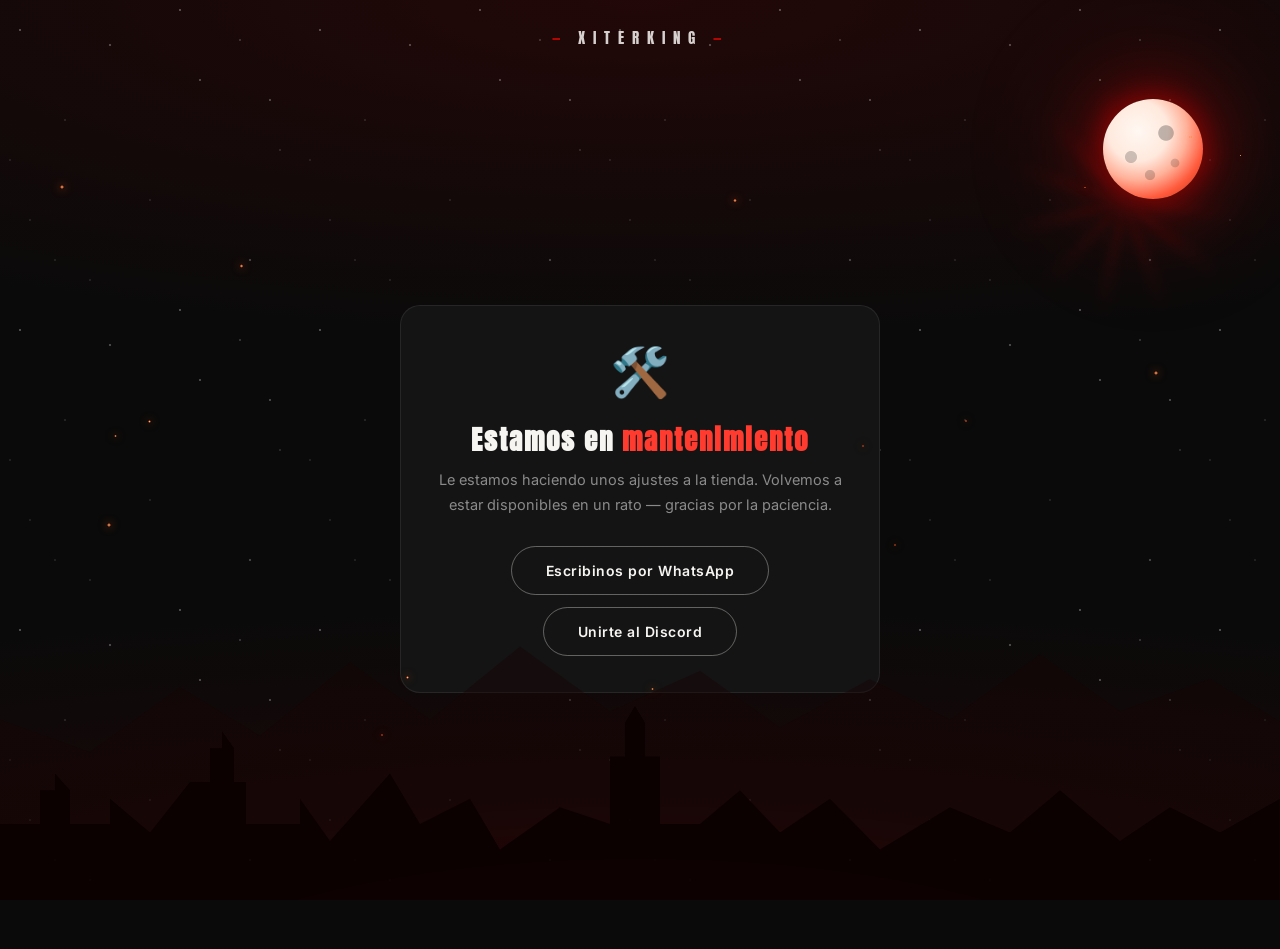
<file: mantenimiento.html>
<!DOCTYPE html>
<html lang="es">
<head>
<meta charset="UTF-8">
<meta name="viewport" content="width=device-width, initial-scale=1.0">
<title>En mantenimiento — XITERKING STORE</title>
<link rel="preconnect" href="https://fonts.googleapis.com">
<link rel="preconnect" href="https://fonts.gstatic.com" crossorigin>
<link href="https://fonts.googleapis.com/css2?family=Anton&family=Inter:wght@400;500;600;700&display=swap" rel="stylesheet">
<link rel="stylesheet" href="style.css?v=10">
<style>
  .mant-wrap{
    min-height:100vh;
    display:flex;
    align-items:center;
    justify-content:center;
    padding:40px 20px;
    text-align:center;
  }
  .mant-card{
    max-width:480px;
  }
  .mant-icon{
    font-size:48px;
    margin-bottom:18px;
    display:inline-block;
    animation:mant-spin 3.5s linear infinite;
  }
  @keyframes mant-spin{
    0%,15%{ transform:rotate(0deg); }
    50%,65%{ transform:rotate(180deg); }
    100%{ transform:rotate(360deg); }
  }
  .mant-titulo{
    font-family:'Anton', sans-serif;
    font-size:clamp(1.8rem, 6vw, 2.6rem);
    letter-spacing:1px;
    color:var(--white);
    margin-bottom:14px;
  }
  .mant-titulo span{ color:var(--red-light); }
  .mant-texto{
    font-size:14.5px;
    color:var(--grey);
    line-height:1.7;
    margin-bottom:28px;
  }
  .mant-botones{
    display:flex;
    gap:12px;
    justify-content:center;
    flex-wrap:wrap;
  }
  @media (prefers-reduced-motion: reduce){
    .mant-icon{ animation:none; }
  }
</style>
</head>
<body>

  <div class="topbar">
    <span class="brandmark">XITERKING</span>
  </div>

  <div class="mant-wrap">
    <div class="card mant-card">
      <span class="mant-icon">🛠️</span>
      <h2 class="mant-titulo">Estamos en <span>mantenimiento</span></h2>
      <p class="mant-texto">
        Le estamos haciendo unos ajustes a la tienda. Volvemos a estar
        disponibles en un rato — gracias por la paciencia.
      </p>
      <div class="mant-botones">
        <a class="btn btn-secondary" id="mant-wsp-btn" target="_blank" rel="noopener">Escribinos por WhatsApp</a>
        <a class="btn btn-secondary" id="mant-discord-btn" target="_blank" rel="noopener">Unirte al Discord</a>
      </div>
    </div>
  </div>

  <script type="module">
    import { WHATSAPP_RECARGAS, DISCORD_INVITE } from './firebase-config.js';
    const texto = encodeURIComponent('Hola! Vi que XITERKING STORE está en mantenimiento, ¿saben cuánto va a tardar?');
    document.getElementById('mant-wsp-btn').href = `https://wa.me/${WHATSAPP_RECARGAS}?text=${texto}`;
    document.getElementById('mant-discord-btn').href = DISCORD_INVITE;
  </script>
  <script src="particles.js" defer></script>
</body>
</html>
</file>
<file: style.css>
:root{
  --black:#0a0a0a;
  --panel:#141414;
  --panel-2:#1c1c1c;
  --red:#e10600;
  --red-light:#ff3b30;
  --white:#f7f5f2;
  --grey:#8a8a8a;
  --green:#2ecc71;
  --yellow:#f5c542;
}

*{margin:0;padding:0;box-sizing:border-box;}

html,body{
  background-color:var(--black);
  background-image:
    radial-gradient(1.4px 1.4px at 20px 30px, rgba(255,255,255,0.55), transparent 100%),
    radial-gradient(1px 1px at 65px 120px, rgba(255,255,255,0.35), transparent 100%),
    radial-gradient(1.6px 1.6px at 110px 45px, rgba(255,255,255,0.45), transparent 100%),
    radial-gradient(1px 1px at 150px 200px, rgba(255,255,255,0.3), transparent 100%),
    radial-gradient(1.4px 1.4px at 200px 80px, rgba(255,255,255,0.5), transparent 100%),
    radial-gradient(1.6px 1.6px at 250px 260px, rgba(255,255,255,0.4), transparent 100%),
    radial-gradient(1px 1px at 30px 220px, rgba(255,255,255,0.3), transparent 100%),
    radial-gradient(1px 1px at 280px 150px, rgba(255,255,255,0.4), transparent 100%),
    radial-gradient(1.5px 1.5px at 180px 10px, rgba(255,255,255,0.5), transparent 100%),
    radial-gradient(1px 1px at 90px 280px, rgba(255,255,255,0.3), transparent 100%),
    radial-gradient(1.3px 1.3px at 240px 40px, rgba(255,255,255,0.35), transparent 100%),
    radial-gradient(1px 1px at 10px 160px, rgba(255,255,255,0.3), transparent 100%),
    radial-gradient(1.2px 1.2px at 330px 190px, rgba(255,255,255,0.4), transparent 100%),
    radial-gradient(1px 1px at 55px 260px, rgba(255,255,255,0.3), transparent 100%),
    radial-gradient(1.5px 1.5px at 270px 100px, rgba(255,255,255,0.45), transparent 100%),
    radial-gradient(ellipse 140% 55% at 50% 0%, rgba(70,4,4,0.4), transparent 70%),
    radial-gradient(ellipse 160% 45% at 50% 100%, rgba(50,3,3,0.5), transparent 75%);
  background-repeat:repeat,repeat,repeat,repeat,repeat,repeat,repeat,repeat,repeat,repeat,repeat,repeat,repeat,repeat,repeat,no-repeat,no-repeat;
  background-size:300px 300px,300px 300px,300px 300px,300px 300px,300px 300px,300px 300px,300px 300px,300px 300px,300px 300px,300px 300px,300px 300px,300px 300px,300px 300px,300px 300px,300px 300px,100% 100%,100% 100%;
  background-attachment:fixed;
  color:var(--white);
  font-family:'Inter',sans-serif;
  min-height:100%;
  overflow-x:hidden;
}

/* ==========================================================
   ESCENA DE FONDO INFERNAL — inyectada por particles.js
   (montañas con ruinas góticas, luna de sangre con halo,
   resplandor de horizonte, humo, luciérnagas y brasas)
   ========================================================== */

.bg-scene{
  position:fixed;
  inset:0;
  overflow:hidden;
  pointer-events:none;
  z-index:0;
}

/* ---------- resplandor de horizonte (fuego lejano) ---------- */
.horizon-glow{
  position:absolute;
  left:0; right:0; bottom:-140px;
  height:300px;
  background:radial-gradient(ellipse 70% 100% at 50% 100%, rgba(255,90,20,0.38), rgba(225,6,0,0.14) 42%, transparent 78%);
  filter:blur(4px);
  animation:glow-pulso 5s ease-in-out infinite;
}
@keyframes glow-pulso{ 0%,100%{ opacity:0.7; } 50%{ opacity:1; } }

/* ---------- halo giratorio detrás de la luna ---------- */
.moon-halo{
  position:absolute;
  top:clamp(50px, 8vh, 100px);
  right:2%;
  width:clamp(140px, 24vw, 260px);
  height:clamp(140px, 24vw, 260px);
  border-radius:50%;
  background:conic-gradient(from 0deg,
    rgba(225,6,0,0.20) 0deg, transparent 10deg, transparent 20deg,
    rgba(225,6,0,0.16) 32deg, transparent 42deg, transparent 52deg,
    rgba(225,6,0,0.18) 64deg, transparent 74deg, transparent 84deg,
    rgba(225,6,0,0.15) 96deg, transparent 106deg, transparent 116deg,
    rgba(225,6,0,0.19) 128deg, transparent 138deg, transparent 148deg,
    rgba(225,6,0,0.16) 160deg, transparent 170deg, transparent 180deg,
    rgba(225,6,0,0.18) 192deg, transparent 202deg, transparent 212deg,
    rgba(225,6,0,0.15) 224deg, transparent 234deg, transparent 244deg,
    rgba(225,6,0,0.19) 256deg, transparent 266deg, transparent 276deg,
    rgba(225,6,0,0.16) 288deg, transparent 298deg, transparent 308deg,
    rgba(225,6,0,0.18) 320deg, transparent 330deg, transparent 340deg,
    rgba(225,6,0,0.20) 352deg, transparent 360deg);
  -webkit-mask-image:radial-gradient(circle, #000 32%, transparent 68%);
  mask-image:radial-gradient(circle, #000 32%, transparent 68%);
  filter:blur(3px);
  opacity:0.4;
  animation:halo-girar 100s linear infinite;
}
@keyframes halo-girar{ from{ transform:rotate(0deg); } to{ transform:rotate(360deg); } }

/* ---------- luna de sangre (con cráteres, late suavemente) ---------- */
.moon{
  position:absolute;
  top:clamp(65px, 11vh, 118px);
  right:6%;
  width:clamp(48px, 9vw, 100px);
  height:clamp(48px, 9vw, 100px);
  border-radius:50%;
  background:
    radial-gradient(circle at 63% 34%, rgba(0,0,0,0.25) 0%, rgba(0,0,0,0.25) 8%, transparent 9%),
    radial-gradient(circle at 28% 58%, rgba(0,0,0,0.2) 0%, rgba(0,0,0,0.2) 6%, transparent 7%),
    radial-gradient(circle at 47% 76%, rgba(0,0,0,0.18) 0%, rgba(0,0,0,0.18) 5%, transparent 6%),
    radial-gradient(circle at 72% 64%, rgba(0,0,0,0.16) 0%, rgba(0,0,0,0.16) 4%, transparent 5%),
    radial-gradient(circle at 35% 32%, #fff8f2 0%, #ffe9dd 32%, #ffb199 52%, #ff5a3c 72%, #b3260a 100%);
  --moon-shadow-rest:
    0 0 26px 6px rgba(225,6,0,0.4),
    0 0 60px 26px rgba(225,6,0,0.2),
    0 0 110px 55px rgba(225,6,0,0.08);
  --moon-shadow-peak:
    0 0 36px 10px rgba(225,6,0,0.5),
    0 0 78px 36px rgba(225,6,0,0.26),
    0 0 135px 65px rgba(225,6,0,0.12);
  box-shadow:var(--moon-shadow-rest);
  animation:luna-latido 4s ease-in-out infinite;
}
@keyframes luna-latido{
  0%, 100%{
    transform:scale(1);
    box-shadow:var(--moon-shadow-rest);
  }
  50%{
    transform:scale(1.045);
    box-shadow:var(--moon-shadow-peak);
  }
}

/* ---------- montañas con ruinas góticas (dos capas, parallax) ---------- */
.bg-mountains-far{
  position:absolute;
  left:0; right:0; bottom:50px;
  height:38vh;
  background-image:url("data:image/svg+xml,%3Csvg xmlns=%22http://www.w3.org/2000/svg%22 viewBox=%220 0 1600 420%22 preserveAspectRatio=%22none%22%3E %3Cpath d=%22M0,420 L0,260 L90,300 L180,220 L260,280 L350,190 L430,260 L520,170 L610,250 L700,200 L780,270 L870,210 L950,260 L1040,180 L1120,250 L1210,210 L1290,270 L1380,220 L1460,260 L1550,200 L1600,240 L1600,420 Z%22 fill=%22%231a0606%22 opacity=%220.55%22/%3E %3C/svg%3E");
  background-repeat:repeat-x;
  background-position:bottom left;
  background-size:1600px 100%;
  opacity:0.75;
  animation:mont-drift 150s linear infinite;
}
.bg-mountains-near{
  position:absolute;
  left:0; right:0; bottom:0;
  height:30vh;
  background-image:url("data:image/svg+xml,%3Csvg xmlns=%22http://www.w3.org/2000/svg%22 viewBox=%220 0 1600 320%22 preserveAspectRatio=%22none%22%3E %3Cpath d=%22M0,320 L0,230 L40,230 L40,190 L55,190 L55,170 L70,190 L70,230 L110,230 L110,200 L150,240 L190,180 L210,180 L210,140 L222,140 L222,120 L234,140 L234,180 L246,180 L246,230 L300,230 L300,200 L330,250 L390,170 L420,230 L470,200 L500,260 L560,210 L610,230 L610,150 L625,150 L625,110 L635,90 L645,110 L645,150 L660,150 L660,230 L700,230 L740,190 L780,240 L830,200 L880,260 L950,210 L1010,240 L1060,190 L1120,250 L1170,210 L1220,240 L1280,200 L1330,250 L1400,220 L1460,250 L1520,215 L1600,245 L1600,320 Z%22 fill=%22%230a0202%22 opacity=%220.9%22/%3E %3C/svg%3E");
  background-repeat:repeat-x;
  background-position:bottom left;
  background-size:1600px 100%;
  animation:mont-drift-rev 110s linear infinite;
}
@keyframes mont-drift{ from{ background-position-x:0; } to{ background-position-x:-1600px; } }
@keyframes mont-drift-rev{ from{ background-position-x:0; } to{ background-position-x:1600px; } }

/* ---------- ajustes en pantallas chicas: escena más chica y corrida hacia abajo, para no pisar el header ---------- */
@media (max-width:700px){
  .moon-halo{ top:130px; right:-20px; opacity:0.3; }
  .moon{
    top:150px;
    right:-8px;
    --moon-shadow-rest:
      0 0 16px 4px rgba(225,6,0,0.4),
      0 0 34px 14px rgba(225,6,0,0.2),
      0 0 60px 28px rgba(225,6,0,0.08);
    --moon-shadow-peak:
      0 0 22px 6px rgba(225,6,0,0.5),
      0 0 44px 18px rgba(225,6,0,0.26),
      0 0 75px 34px rgba(225,6,0,0.1);
  }
  .bg-mountains-far{ height:24vh; }
  .bg-mountains-near{ height:18vh; }
  .horizon-glow{ height:180px; bottom:-90px; }
}

@media (prefers-reduced-motion: reduce){
  .moon-halo,.bg-mountains-far,.bg-mountains-near,.horizon-glow,.moon{ animation:none; }
}

/* ---------- humo que sube lentamente ---------- */
.smoke-layer{
  position:fixed;
  inset:0;
  overflow:hidden;
  pointer-events:none;
  z-index:1;
}
.smoke{
  position:absolute;
  bottom:-15vh;
  border-radius:50%;
  background:radial-gradient(circle, rgba(255,255,255,0.06) 0%, rgba(255,140,90,0.03) 45%, transparent 75%);
  filter:blur(9px);
  opacity:0;
  animation-name:smoke-subir;
  animation-timing-function:ease-out;
  animation-iteration-count:infinite;
}
@keyframes smoke-subir{
  0%{ transform:translate(0,0) scale(0.8); opacity:0; }
  15%{ opacity:var(--smoke-opacity, 0.25); }
  85%{ opacity:var(--smoke-opacity, 0.25); }
  100%{ transform:translate(var(--smoke-drift, 40px), -115vh) scale(1.7); opacity:0; }
}
@media (prefers-reduced-motion: reduce){
  .smoke{ animation:none; display:none; }
}

/* ---------- luciérnagas / chispas flotando en el aire ---------- */
.firefly-layer{
  position:fixed;
  inset:0;
  overflow:hidden;
  pointer-events:none;
  z-index:1;
}
.firefly{
  position:absolute;
  border-radius:50%;
  background:radial-gradient(circle, rgba(255,200,140,0.95) 0%, rgba(255,90,30,0.55) 50%, transparent 75%);
  box-shadow:0 0 8px rgba(255,110,40,0.6);
  animation-name:firefly-flotar;
  animation-timing-function:ease-in-out;
  animation-iteration-count:infinite;
}
@keyframes firefly-flotar{
  0%,100%{ transform:translate(0,0); opacity:0.15; }
  50%{ transform:translate(var(--fly-drift-x, 20px), var(--fly-drift-y, -30px)); opacity:0.9; }
}
@media (prefers-reduced-motion: reduce){
  .firefly{ animation:none; display:none; }
}

/* ---------- partículas animadas (brasas cayendo) ---------- */
.ember-layer{
  position:fixed;
  inset:0;
  overflow:hidden;
  pointer-events:none;
  z-index:1;
}
.ember{
  position:absolute;
  top:-5vh;
  border-radius:50%;
  background:radial-gradient(circle, rgba(255,120,80,0.95) 0%, rgba(225,6,0,0.55) 45%, rgba(225,6,0,0) 75%);
  box-shadow:0 0 6px rgba(225,6,0,0.55);
  opacity:0;
  animation-name:ember-caida;
  animation-timing-function:linear;
  animation-iteration-count:infinite;
  animation-duration:var(--ember-duration, 16s);
  animation-delay:var(--ember-delay, 0s);
}
@keyframes ember-caida{
  0%{ transform:translate(0,0); opacity:0; }
  8%{ opacity:var(--ember-opacity, 0.6); }
  92%{ opacity:var(--ember-opacity, 0.6); }
  100%{ transform:translate(var(--ember-drift, 0px), 115vh); opacity:0; }
}
@media (prefers-reduced-motion: reduce){
  .ember{ animation:none; display:none; }
}

/* ---------- anuncio / cartel personalizable (solo index.html) ---------- */
.anuncio-banner{
  width:100%;
  display:flex;
  align-items:center;
  gap:12px;
  overflow:hidden;
  position:relative;
  z-index:70;
  padding:10px 18px;
  /* se apaga hacia negro en los bordes (mismo --black que el fondo del
     sitio) y se enciende en rojo/ámbar al centro, como si el brillo
     emergiera de la propia oscuridad en vez de un bloque pegado encima */
  background:linear-gradient(90deg,
    var(--black) 0%,
    rgba(120,4,2,0.92) 10%,
    var(--red) 40%,
    #ff5a1f 50%,
    var(--red) 60%,
    rgba(120,4,2,0.92) 90%,
    var(--black) 100%);
}
/* resplandor suave hacia abajo, en vez de un borde duro, para que se
   funda con lo que sigue en vez de cortar en seco */
.anuncio-banner::before{
  content:'';
  position:absolute;
  left:0; right:0; bottom:-22px;
  height:34px;
  z-index:0;
  background:radial-gradient(ellipse 60% 100% at 50% 0%, rgba(255,90,20,0.28), rgba(225,6,0,0.1) 55%, transparent 80%);
  filter:blur(3px);
  pointer-events:none;
}
/* brillo que recorre el cartel de punta a punta, de fondo */
.anuncio-banner::after{
  content:'';
  position:absolute;
  inset:0;
  z-index:1;
  background:linear-gradient(100deg, transparent 42%, rgba(255,255,255,0.14) 50%, transparent 58%);
  background-size:250% 100%;
  background-repeat:no-repeat;
  animation: anuncio-brillo 3.4s ease-in-out infinite;
  pointer-events:none;
}
@keyframes anuncio-brillo{
  0%{ background-position:160% 0; }
  100%{ background-position:-60% 0; }
}

.anuncio-badge{
  position:relative;
  z-index:2;
  flex:none;
  display:flex;
  align-items:center;
  gap:6px;
  background:rgba(10,10,10,0.65);
  border:1px solid rgba(255,140,40,0.5);
  color:var(--yellow);
  font-family:'Anton', sans-serif;
  font-weight:400;
  font-size:11px;
  letter-spacing:1.2px;
  text-transform:uppercase;
  padding:4px 11px 4px 8px;
  border-radius:999px;
  box-shadow:0 0 10px rgba(255,140,40,0.3);
}
.anuncio-badge-dot{
  width:6px;
  height:6px;
  flex:none;
  border-radius:50%;
  background:var(--red-light);
  box-shadow:0 0 8px 1px rgba(255,59,48,0.85);
  animation: anuncio-dot-pulso 1.4s ease-in-out infinite;
}
@keyframes anuncio-dot-pulso{
  0%,100%{ transform:scale(1); opacity:1; }
  50%{ transform:scale(1.6); opacity:0.55; }
}

.anuncio-viewport{
  position:relative;
  z-index:2;
  flex:1 1 auto;
  min-width:0;
  overflow:hidden;
  height:20px;
}
.anuncio-track{
  position:absolute;
  top:0;
  left:0;
  white-space:nowrap;
  font-family:'Anton', sans-serif;
  font-weight:400;
  font-size:14.5px;
  letter-spacing:0.6px;
  color:var(--white);
  text-shadow:0 1px 3px rgba(0,0,0,0.45);
  will-change:transform;
}
@media (prefers-reduced-motion: reduce){
  .anuncio-banner::after{ animation:none; }
  .anuncio-badge-dot{ animation:none; }
  .anuncio-viewport{ height:auto; overflow:visible; }
  .anuncio-track{ position:static; text-align:center; width:100%; transform:none !important; animation:none !important; }
}
@media (max-width:560px){
  .anuncio-badge-texto{ display:none; } /* en mobile queda solo el ícono, para no comerse espacio */
}

/* ---------- topbar ---------- */
.topbar{
  display:flex;
  justify-content:center;
  align-items:center;
  padding:26px 20px 0;
  position:relative;
  z-index:60;
}

.topbar span.brandmark{
  font-family:'Anton', sans-serif;
  font-size:15px;
  letter-spacing:8px;
  color:var(--white);
  opacity:0.85;
}

.topbar span.brandmark::before,
.topbar span.brandmark::after{
  content:"—";
  color:var(--red);
  margin:0 10px;
  opacity:0.9;
}

.back-btn{
  position:absolute;
  left:20px;
  top:22px;
  background:none;
  border:none;
  color:var(--grey);
  font-size:13px;
  letter-spacing:0.5px;
  cursor:pointer;
  display:flex;
  align-items:center;
  gap:6px;
  transition:color .2s ease;
  text-decoration:none;
}
.back-btn:hover{ color:var(--white); }

/* ---------- topbar principal (home): logo, buscador, cuenta ---------- */
.topbar-main{
  justify-content:space-between;
  align-items:center;
  gap:16px;
  flex-wrap:wrap;
  padding:22px 28px 0;
}

.brand-block{
  display:flex;
  align-items:center;
  gap:10px;
  text-decoration:none;
  flex-shrink:0;
}

.brand-logo{
  width:36px; height:36px;
  object-fit:contain;
  flex-shrink:0;
}

.brand-name{
  font-family:'Anton', sans-serif;
  font-size:clamp(12px, 2.6vw, 14px);
  letter-spacing:2px;
  color:var(--white);
  display:flex;
  align-items:center;
  gap:6px;
  white-space:nowrap;
}

.verified-badge{ width:15px; height:15px; flex-shrink:0; }

.topbar-search{
  position:relative;
  flex:1 1 320px;
  max-width:420px;
  display:flex;
  align-items:center;
  gap:8px;
  background:rgba(255,255,255,0.04);
  border:1px solid rgba(255,255,255,0.1);
  border-radius:999px;
  padding:9px 16px;
  transition:border-color .2s ease, background .2s ease;
}
.topbar-search:focus-within{ border-color:var(--red); background:rgba(255,255,255,0.07); }

.search-icon{ width:15px; height:15px; color:var(--grey); flex-shrink:0; }

.topbar-search input{
  flex:1;
  min-width:0;
  background:none;
  border:none;
  outline:none;
  color:var(--white);
  font-family:'Inter',sans-serif;
  font-size:13px;
}
.topbar-search input::placeholder{ color:var(--grey); }

.search-results{
  display:none;
  position:absolute;
  top:calc(100% + 8px);
  left:0; right:0;
  background:var(--panel-2);
  border:1px solid rgba(255,255,255,0.1);
  border-radius:12px;
  overflow:hidden;
  z-index:5;
  box-shadow:0 12px 28px rgba(0,0,0,0.4);
}
.search-item{
  display:block;
  padding:10px 16px;
  font-size:13px;
  color:var(--white);
  text-decoration:none;
  cursor:pointer;
  border-bottom:1px solid rgba(255,255,255,0.05);
}
.search-item:last-child{ border-bottom:none; }
.search-item:hover{ background:rgba(225,6,0,0.1); }
.search-empty{ padding:14px 16px; font-size:12.5px; color:var(--grey); text-align:center; }

.topbar-account{ display:flex; align-items:center; gap:10px; flex-shrink:0; min-height:36px; }

.pill-btn{
  font-family:'Inter',sans-serif;
  font-weight:600;
  font-size:12.5px;
  letter-spacing:0.3px;
  padding:9px 18px;
  border-radius:999px;
  text-decoration:none;
  white-space:nowrap;
  background:none;
  cursor:pointer;
  transition:transform .2s ease, box-shadow .2s ease, border-color .2s ease;
}
.pill-outline{ color:var(--white); border:1px solid rgba(247,245,242,0.3); }
.pill-outline:hover{ border-color:var(--white); transform:translateY(-1px); }
.pill-solid{ background:var(--red); color:var(--white); box-shadow:0 6px 16px rgba(225,6,0,0.35); }
.pill-solid:hover{ transform:translateY(-1px); box-shadow:0 10px 22px rgba(225,6,0,0.5); }

.account-chip{
  display:flex;
  align-items:center;
  gap:8px;
  background:rgba(255,255,255,0.05);
  border:1px solid rgba(255,255,255,0.1);
  border-radius:999px;
  padding:6px 8px 6px 6px;
}
.account-avatar{
  width:26px; height:26px;
  border-radius:50%;
  background:var(--red);
  color:var(--white);
  font-family:'Anton', sans-serif;
  font-size:12px;
  display:flex; align-items:center; justify-content:center;
  flex-shrink:0;
}
.account-name{
  font-size:13px; font-weight:600; color:var(--white);
  max-width:120px; overflow:hidden; text-overflow:ellipsis; white-space:nowrap;
}
.account-logout{
  background:none; border:none; color:var(--grey); font-size:11px;
  letter-spacing:0.5px; text-transform:uppercase; cursor:pointer; padding:4px 6px;
  transition:color .2s ease;
}
.account-logout:hover{ color:var(--red-light); }

/* ---------- login: panel promocional a la izquierda + form a la derecha ---------- */
.login-split{
  position:relative;
  z-index:2;
  display:flex;
  align-items:center;
  justify-content:center;
  gap:64px;
  flex-wrap:wrap;
  max-width:1100px;
  margin:0 auto;
  padding:70px 20px 60px;
  min-height:calc(100vh - 20px);
}

.login-promo{
  flex:1 1 380px;
  max-width:440px;
}

.login-form-side{
  flex:0 1 440px;
}

.promo-brand{ display:flex; align-items:center; gap:14px; }
.promo-brand .brand-logo{ width:48px; height:48px; }

.promo-brand-name{
  font-family:'Anton', sans-serif;
  font-size:clamp(1.5rem, 3.4vw, 2.1rem);
  letter-spacing:2px;
  color:var(--white);
}

.promo-tagline{
  margin-top:18px;
  margin-left:72px;
  color:var(--grey);
  font-size:15.5px;
  line-height:1.55;
  max-width:340px;
}

.promo-bubbles{
  display:flex;
  flex-direction:column;
  gap:14px;
  margin-top:36px;
  max-width:400px;
}

.promo-bubble{
  display:flex;
  align-items:center;
  gap:16px;
  border:1px solid rgba(247,245,242,0.15);
  background:rgba(255,255,255,0.03);
  backdrop-filter:blur(6px);
  border-radius:16px;
  padding:20px 24px;
  font-size:15.5px;
  font-weight:600;
  color:var(--white);
  transition:transform .25s ease, border-color .25s ease, background .25s ease;
}
.promo-bubble:hover{
  transform:translateY(-3px);
  border-color:rgba(225,6,0,0.5);
  background:rgba(225,6,0,0.06);
}

.promo-bubble-icon{
  width:42px;
  height:42px;
  border-radius:12px;
  background:rgba(225,6,0,0.15);
  color:var(--red-light);
  display:flex;
  align-items:center;
  justify-content:center;
  flex-shrink:0;
}
.promo-bubble-icon svg{ width:22px; height:22px; }

@media (max-width:1000px){
  .login-split{ gap:36px; padding:50px 16px 40px; }
  .login-promo{ display:none; }
}

/* login.html: layout flexible que se acomoda solo y scrollea bien */
body.login-page{
  min-height:100vh;
  display:flex;
  flex-direction:column;
}
body.login-page .topbar{ flex-shrink:0; }
body.login-page .login-split{
  gap:70px;
  max-width:1180px;
  padding:40px 20px;
}
body.login-page .login-promo{ max-width:480px; }
body.login-page .login-form-side{ flex:0 1 480px; }

body.login-page .promo-brand .brand-logo{ width:58px; height:58px; }
body.login-page .promo-brand-name{ font-size:clamp(1.8rem, 3.6vw, 2.4rem); }
body.login-page .promo-tagline{ font-size:17px; max-width:440px; }
body.login-page .promo-bubbles{ max-width:440px; gap:18px; margin-top:42px; }
body.login-page .promo-bubble{ font-size:17px; padding:24px 28px; }

body.login-page .card{ padding:46px 42px; max-width:480px; }
body.login-page .card h2{ font-size:2.1rem; }
body.login-page .card p.sub{ font-size:15px; margin-bottom:30px; }
body.login-page .field input{ padding:14px 16px; font-size:15px; }
body.login-page #login-btn{ padding:17px 34px; font-size:15px; }

.admin-link-footer{
  flex-shrink:0;
  margin-top:40px;
  padding-top:22px;
  padding-bottom:36px;
  border-top:1px solid rgba(255,255,255,0.06);
}

/* ---------- HOME ---------- */
main.home{
  position:relative;
  z-index:2;
  display:flex;
  flex-direction:column;
  align-items:center;
  justify-content:center;
  text-align:center;
  padding:40px 20px 60px;
  min-height:calc(100vh - 60px);
}

.hero-lockup{ position:relative; display:inline-block; }

.brand{
  font-family:'Anton', sans-serif;
  font-size:clamp(3.2rem, 12vw, 8.5rem);
  line-height:0.95;
  letter-spacing:2px;

  /* ---------- reflejo rojo animado, de izquierda a derecha ---------- */
  /* Nota: se sacó el text-shadow rojo que tenía antes esta clase.
     Con el relleno de texto recortado (background-clip:text) para el
     brillo, ese resplandor se filtraba por los bordes de las letras
     y las teñía de rosa incluso en reposo. */
  color:var(--white);
  background-image: linear-gradient(
    100deg,
    var(--white) 0%,
    var(--white) 40%,
    var(--red-light) 46%,
    var(--red) 50%,
    var(--red-light) 54%,
    var(--white) 60%,
    var(--white) 100%
  );
  background-size: 250% 100%;
  background-position: 0% 0;
  -webkit-background-clip: text;
  background-clip: text;
  -webkit-text-fill-color: transparent;
  animation: brand-shine 5s infinite;
}

@keyframes brand-shine{
  0%   { background-position: 0% 0; }     /* blanco en reposo */
  10%  { background-position: 0% 0; }
  55%  { background-position: 100% 0; }   /* brillo terminó de cruzar */
  100% { background-position: 100% 0; }   /* blanco en reposo, listo para reiniciar */
}

@media (prefers-reduced-motion: reduce){
  .brand{ animation:none; -webkit-text-fill-color:var(--white); background-image:none; }
}

.store-wrap{ position:relative; display:inline-block; margin-top:2px; }

.store{
  font-family:'Anton', sans-serif;
  font-size:clamp(1.6rem, 5.5vw, 3.4rem);
  letter-spacing:22px;
  padding:6px 26px 6px 40px;
  color:var(--white);
  background:var(--red);
  display:inline-block;
  transform:skewX(-8deg);
  box-shadow:0 10px 30px rgba(225,6,0,0.4);
}

.store span{ display:inline-block; transform:skewX(8deg); }

.tagline{
  margin-top:34px;
  font-size:13px;
  letter-spacing:1.5px;
  color:var(--grey);
  text-transform:uppercase;
  display:flex;
  gap:10px;
  flex-wrap:wrap;
  justify-content:center;
}

.tagline .dot{ color:var(--red); }

.stats{ margin-top:46px; display:flex; gap:16px; flex-wrap:wrap; justify-content:center; }

.bubble{
  border:1px solid rgba(247,245,242,0.15);
  background:rgba(255,255,255,0.03);
  backdrop-filter:blur(6px);
  border-radius:999px;
  padding:14px 26px;
  min-width:150px;
  transition:transform .25s ease, border-color .25s ease, background .25s ease;
}

.bubble:hover{
  transform:translateY(-3px);
  border-color:rgba(225,6,0,0.5);
  background:rgba(225,6,0,0.06);
}

.bubble .num{
  display:block;
  font-family:'Anton', sans-serif;
  font-size:1.6rem;
  color:var(--red-light);
  line-height:1.1;
}

.bubble .label{
  display:block;
  font-size:11px;
  letter-spacing:1px;
  text-transform:uppercase;
  color:var(--grey);
  margin-top:4px;
}

.actions{ margin-top:38px; display:flex; gap:16px; flex-wrap:wrap; justify-content:center; }

.btn{
  font-family:'Inter',sans-serif;
  font-weight:600;
  font-size:14px;
  letter-spacing:0.5px;
  padding:15px 34px;
  border-radius:999px;
  cursor:pointer;
  border:1px solid transparent;
  transition:transform .2s ease, box-shadow .2s ease, background .2s ease, color .2s ease;
  display:inline-block;
  text-decoration:none;
}

.btn:focus-visible{ outline:2px solid var(--white); outline-offset:3px; }

.btn-primary{ background:var(--red); color:var(--white); box-shadow:0 8px 24px rgba(225,6,0,0.35); }
.btn-primary:hover{ transform:translateY(-2px); box-shadow:0 12px 30px rgba(225,6,0,0.5); }

.btn-secondary{ background:transparent; color:var(--white); border-color:rgba(247,245,242,0.35); }
.btn-secondary:hover{ transform:translateY(-2px); border-color:var(--white); }

.btn:disabled{ opacity:0.5; cursor:not-allowed; transform:none !important; box-shadow:none !important; }

.admin-link{ position:relative; z-index:2; text-align:center; padding-bottom:24px; }

.admin-link a{
  background:none;
  border:none;
  color:var(--grey);
  font-size:11px;
  letter-spacing:1px;
  text-transform:uppercase;
  cursor:pointer;
  opacity:0.5;
  transition:opacity .2s ease;
  text-decoration:none;
}
.admin-link a:hover{ opacity:1; color:var(--white); }

/* ---------- paginas de formulario (registro / admin) ---------- */
.page-wrap{
  position:relative;
  z-index:2;
  display:flex;
  justify-content:center;
  padding:70px 20px 60px;
  min-height:calc(100vh - 20px);
}

.card{
  width:100%;
  max-width:440px;
  background:var(--panel);
  border:1px solid rgba(255,255,255,0.08);
  border-radius:20px;
  padding:36px 30px;
  height:fit-content;
}

.card.admin-card{ max-width:680px; }

.card h2{
  font-family:'Anton', sans-serif;
  letter-spacing:2px;
  font-size:1.7rem;
  margin-bottom:8px;
}
.card h2 span{ color:var(--red-light); }

.card p.sub{ color:var(--grey); font-size:13.5px; margin-bottom:26px; }

.field{ margin-bottom:16px; text-align:left; }
.field label{
  display:block;
  font-size:11px;
  letter-spacing:1px;
  text-transform:uppercase;
  color:var(--grey);
  margin-bottom:6px;
}
.field input{
  width:100%;
  padding:12px 14px;
  border-radius:10px;
  border:1px solid rgba(255,255,255,0.12);
  background:rgba(255,255,255,0.04);
  color:var(--white);
  font-family:'Inter',sans-serif;
  font-size:14px;
  outline:none;
  transition:border-color .2s ease, background .2s ease;
}
.field input:focus{ border-color:var(--red); background:rgba(255,255,255,0.07); }

.field select{
  width:100%;
  padding:12px 38px 12px 14px;
  border-radius:10px;
  border:1px solid rgba(255,255,255,0.12);
  background:rgba(255,255,255,0.04);
  color:var(--white);
  font-family:'Inter',sans-serif;
  font-size:14px;
  outline:none;
  appearance:none;
  -webkit-appearance:none;
  cursor:pointer;
  transition:border-color .2s ease, background .2s ease;
  background-image:url("data:image/svg+xml,%3Csvg xmlns='http://www.w3.org/2000/svg' viewBox='0 0 24 24' fill='none' stroke='%23a0a0a0' stroke-width='2' stroke-linecap='round' stroke-linejoin='round'%3E%3Cpolyline points='6 9 12 15 18 9'%3E%3C/polyline%3E%3C/svg%3E");
  background-repeat:no-repeat;
  background-position:right 12px center;
  background-size:16px;
}
.field select:focus{ border-color:var(--red); background-color:rgba(255,255,255,0.07); }
.field select option{ background:var(--panel-2); color:var(--white); }

/* ---------- botón "ver variables disponibles" + su modal ---------- */
.tb-vars-btn{
  display:inline-flex;
  align-items:center;
  gap:6px;
  background:none;
  border:1px solid rgba(255,255,255,0.15);
  color:var(--grey);
  font-family:'Inter',sans-serif;
  font-size:12px;
  font-weight:600;
  padding:6px 12px;
  border-radius:8px;
  cursor:pointer;
  transition:border-color .2s ease, color .2s ease;
  margin:2px 0 4px;
}
.tb-vars-btn:hover{ border-color:var(--red-light); color:var(--white); }
.tb-vars-btn svg{ width:14px; height:14px; flex-shrink:0; }

.tb-vars-list{ text-align:left; }
.tb-vars-item{
  background:var(--panel-2);
  border:1px solid rgba(255,255,255,0.1);
  border-radius:10px;
  padding:10px 14px;
  margin-bottom:10px;
  display:flex;
  align-items:baseline;
  gap:10px;
  flex-wrap:wrap;
}
.tb-vars-code{
  font-family:'Anton', sans-serif;
  font-size:13px;
  color:var(--red-light);
  white-space:nowrap;
}
.tb-vars-desc{ font-size:12.5px; color:var(--white); line-height:1.5; flex:1 1 180px; }

.form-error{ color:var(--red-light); font-size:12px; margin-bottom:14px; min-height:16px; }

.success-box{ text-align:center; padding:10px 0 4px; }
.success-box .icon{
  width:56px; height:56px;
  border-radius:50%;
  background:rgba(46,204,113,0.12);
  color:var(--green);
  display:flex; align-items:center; justify-content:center;
  font-size:26px;
  margin:0 auto 18px;
}
.success-box h3{ font-family:'Anton', sans-serif; letter-spacing:1px; font-size:1.2rem; margin-bottom:10px; }
.success-box p{ color:var(--grey); font-size:13.5px; line-height:1.5; margin-bottom:22px; }

.admin-header{
  display:flex;
  justify-content:space-between;
  align-items:baseline;
  margin-bottom:6px;
  flex-wrap:wrap;
  gap:8px;
}

.admin-tag{
  font-size:11px;
  letter-spacing:1px;
  text-transform:uppercase;
  color:var(--grey);
  background:rgba(255,255,255,0.05);
  padding:5px 12px;
  border-radius:999px;
}

.admin-list{ margin-top:18px; display:flex; flex-direction:column; gap:12px; }

.reg-card{
  border:1px solid rgba(255,255,255,0.08);
  background:var(--panel-2);
  border-radius:14px;
  padding:14px 16px;
  text-align:left;
}

.reg-top{ display:flex; justify-content:space-between; align-items:flex-start; gap:10px; }

.reg-name{ font-weight:600; font-size:14.5px; }
.reg-meta{ color:var(--grey); font-size:12.5px; margin-top:3px; line-height:1.5;}

.status-pill{
  font-size:10.5px;
  letter-spacing:0.5px;
  text-transform:uppercase;
  padding:4px 10px;
  border-radius:999px;
  white-space:nowrap;
}
.status-pendiente{ background:rgba(245,197,66,0.15); color:var(--yellow); }
.status-aprobado{ background:rgba(46,204,113,0.15); color:var(--green); }
.status-rechazado{ background:rgba(225,6,0,0.15); color:var(--red-light); }

.tipo-pill{
  display:inline-block;
  padding:3px 9px;
  border-radius:20px;
  font-size:10.5px;
  font-weight:700;
  text-transform:uppercase;
  letter-spacing:.3px;
  margin-top:6px;
}
.tipo-tienda{ background:rgba(138,138,138,0.18); color:var(--grey); }
.tipo-bot{ background:rgba(88,101,242,0.18); color:#5865F2; }
.tipo-ventas{ background:rgba(46,204,113,0.18); color:var(--green); }

.reg-actions{ display:flex; gap:8px; margin-top:12px; }

.mini-btn{
  flex:1;
  font-size:12.5px;
  font-weight:600;
  padding:9px 10px;
  border-radius:8px;
  border:none;
  cursor:pointer;
  transition:opacity .2s ease;
}
.mini-btn:hover{ opacity:0.85; }
.mini-approve{ background:var(--green); color:#062814; }
.mini-reject{ background:rgba(225,6,0,0.85); color:var(--white); }

.tb-tipo-quitar-btn{
  flex:none;
  padding:6px 12px;
  font-size:11.5px;
}

#tb-tipo-agregar-btn{
  flex:none;
  width:100%;
  background:rgba(255,255,255,0.04);
  border:1px dashed rgba(255,255,255,0.25);
  color:var(--grey);
  padding:10px 12px;
}
#tb-tipo-agregar-btn:hover{ border-color:var(--red-light); color:var(--white); background:rgba(255,255,255,0.06); }

.empty-state{ text-align:center; color:var(--grey); font-size:13px; padding:30px 10px; }
.loading-row{ text-align:center; color:var(--grey); font-size:13px; padding:20px 0; }

.alt-link{ text-align:center; margin-top:18px; font-size:13px; color:var(--grey); }
.alt-link a{ color:var(--white); text-decoration:underline; }
.alt-link a:hover{ color:var(--red-light); }

@media (max-width:700px){
  .topbar-main{
    flex-direction:column;
    align-items:stretch;
    justify-content:flex-start;
    gap:12px;
    padding:16px 16px 0;
  }
  .topbar-brand-row{ justify-content:center; width:100%; }
  .topbar-search{ order:2; flex-basis:auto; max-width:100%; }
  .topbar-account{
    order:3;
    flex-wrap:wrap;
    justify-content:center;
    width:100%;
  }
  .prod-img{
    aspect-ratio:unset;
    height:0;
    padding-top:76.9%;
    display:block;
  }
  .prod-img img{ position:absolute; top:0; left:0; width:100%; height:100%; }
  .prod-img .prod-img-placeholder{ position:absolute; inset:0; display:flex; align-items:center; justify-content:center; }
}

@media (max-width:420px){
  .pill-btn{ padding:8px 14px; font-size:11.5px; }
  .saldo-chip{ padding:7px 12px; font-size:11.5px; }
  .account-name{ max-width:80px; }
}

@media (max-width:480px){
  .store{ letter-spacing:14px; padding:5px 18px 5px 28px; }
  .tagline{ font-size:11px; }
  .bubble{ min-width:130px; padding:12px 18px; }
  .card{ padding:28px 20px; }
  .page-wrap{ padding:64px 14px 40px; }
}
/* ============================================================
   SALDO / CATALOGO / MODAL — agregado para el sistema de saldo
   ============================================================ */

.saldo-chip{
  font-size:12.5px;
  font-weight:700;
  color:var(--green);
  background:rgba(46,204,113,0.12);
  border:1px solid rgba(46,204,113,0.25);
  padding:8px 14px;
  border-radius:999px;
  white-space:nowrap;
  flex-shrink:0;
}

/* ---------- catalogo (home) ---------- */
/* ---------- sobre nosotros ---------- */
.about-wrap{
  position:relative;
  z-index:2;
  max-width:1160px;
  margin:0 auto;
  padding:20px 20px 90px;
}
.about-grid{
  display:grid;
  grid-template-columns:1fr 1fr;
  gap:56px;
  align-items:center;
}
.about-left{ padding-right:10px; }
.about-badge{
  display:inline-flex;
  align-items:center;
  gap:6px;
  padding:7px 16px;
  border-radius:999px;
  background:rgba(225,6,0,0.1);
  border:1px solid rgba(225,6,0,0.35);
  color:var(--red-light);
  font-size:12px;
  font-weight:700;
  letter-spacing:0.8px;
  text-transform:uppercase;
  margin-bottom:18px;
}
.about-title{
  font-family:'Anton', sans-serif;
  letter-spacing:0.5px;
  font-size:2.1rem;
  line-height:1.2;
  margin-bottom:18px;
}
.about-title span{ color:var(--red-light); }
.about-desc{ color:var(--grey); font-size:14.5px; line-height:1.75; max-width:460px; }

.about-right{ display:flex; flex-direction:column; gap:14px; }
.about-card{
  display:flex;
  align-items:flex-start;
  gap:16px;
  padding:20px 22px;
  background:var(--panel);
  border:1px solid rgba(255,255,255,0.06);
  border-radius:16px;
  transition:border-color .2s ease, transform .2s ease;
}
.about-card:hover{ border-color:rgba(225,6,0,0.35); transform:translateY(-2px); }
.about-icon{
  flex-shrink:0;
  width:42px; height:42px;
  border-radius:12px;
  display:flex; align-items:center; justify-content:center;
  background:rgba(225,6,0,0.12);
  color:var(--red-light);
}
.about-icon svg{ width:20px; height:20px; }
.about-card h3{ font-size:14.5px; font-weight:700; color:var(--white); margin-bottom:4px; }
.about-card p{ font-size:12.5px; color:var(--grey); line-height:1.55; }

@media (max-width:860px){
  .about-grid{ grid-template-columns:1fr; gap:34px; }
  .about-left{ padding-right:0; text-align:center; }
  .about-desc{ margin:0 auto; }
  .about-badge{ margin-left:auto; margin-right:auto; }
}

.catalogo-wrap{
  position:relative;
  z-index:2;
  max-width:1100px;
  margin:0 auto;
  padding:10px 20px 70px;
}

.catalogo-head{ text-align:center; margin-bottom:30px; }
.catalogo-head h2{
  font-family:'Anton', sans-serif;
  letter-spacing:1.5px;
  font-size:2rem;
}
.catalogo-head h2 span{ color:var(--red-light); }
.catalogo-head p.sub{ color:var(--grey); font-size:13.5px; margin-top:6px; }

.categoria-filtros{
  display:flex;
  flex-wrap:wrap;
  justify-content:center;
  gap:8px;
  margin-bottom:24px;
}
.categoria-btn{
  background:rgba(255,255,255,0.04);
  border:1px solid rgba(255,255,255,0.1);
  color:var(--grey);
  border-radius:20px;
  padding:8px 16px;
  font-family:'Inter',sans-serif;
  font-weight:600;
  font-size:12.5px;
  cursor:pointer;
  transition:all .2s ease;
}
.categoria-btn:hover{ color:var(--white); border-color:rgba(225,6,0,0.4); }
.categoria-btn.active{ background:var(--red); border-color:var(--red); color:var(--white); }

.catalogo-grid{
  display:grid;
  grid-template-columns:repeat(auto-fill, minmax(220px, 1fr));
  gap:18px;
}

.prod-card{
  background:var(--panel);
  border:1px solid rgba(255,255,255,0.08);
  border-radius:18px;
  overflow:hidden;
  display:flex;
  flex-direction:column;
  transition:transform .2s ease, border-color .2s ease, box-shadow .2s ease;
}
.prod-card:hover{ transform:translateY(-4px); border-color:rgba(225,6,0,0.45); box-shadow:0 14px 34px rgba(0,0,0,0.35); }

.prod-img{ text-decoration:none; }
.prod-img{
  position:relative;
  width:100%;
  aspect-ratio:1.3/1;
  background:var(--panel-2);
  display:flex; align-items:center; justify-content:center;
  overflow:hidden;
}
.prod-img img{ width:100%; height:100%; object-fit:cover; }
.prod-img-alt{
  position:absolute;
  inset:0;
  width:100%; height:100%;
  object-fit:cover;
  opacity:0;
  transform:scale(1);
  transition:opacity .25s ease, transform .35s ease;
}
.prod-img:hover .prod-img-alt{ opacity:1; transform:scale(1.12); }
.prod-img-placeholder{
  font-family:'Anton', sans-serif;
  font-size:1.8rem;
  color:rgba(225,6,0,0.4);
}

.prod-agotado{ opacity:0.85; }
.prod-agotado-overlay{
  position:absolute;
  inset:0;
  background:rgba(10,10,10,0.72);
  backdrop-filter:blur(2px);
  display:flex;
  align-items:center;
  justify-content:center;
  text-align:center;
  font-family:'Anton', sans-serif;
  letter-spacing:2px;
  font-size:1.1rem;
  color:var(--white);
  line-height:1.3;
}

.prod-body{ padding:16px 18px 18px; display:flex; flex-direction:column; gap:4px; flex:1; }
.prod-name{ font-weight:700; font-size:19px; line-height:1.25; color:var(--white); text-decoration:none; display:block; }
.prod-name:hover{ color:var(--red-light); }
.prod-desc{ color:var(--grey); font-size:12px; line-height:1.4; margin-top:2px; }

.prod-price-row{ margin-top:10px; margin-bottom:14px; }
.prod-price{
  display:block;
  font-family:'Anton', sans-serif;
  color:var(--red-light);
  font-size:1.5rem;
  letter-spacing:0.5px;
  line-height:1.1;
}
.prod-price-note{ display:block; font-size:11px; color:var(--grey); margin-top:3px; }
.prod-price-old{ display:block; font-size:13px; color:var(--grey); text-decoration:line-through; }

.prod-buy-btn{
  margin-top:auto;
  width:100%;
  display:flex;
  align-items:center;
  justify-content:center;
  gap:8px;
  background:var(--red);
  color:var(--white);
  border:none;
  border-radius:999px;
  padding:13px 16px;
  font-family:'Inter',sans-serif;
  font-weight:700;
  font-size:12.5px;
  letter-spacing:0.6px;
  text-transform:uppercase;
  cursor:pointer;
  box-shadow:0 8px 20px rgba(225,6,0,0.35);
  transition:transform .2s ease, box-shadow .2s ease, opacity .2s ease;
}
.prod-buy-btn:hover{ transform:translateY(-2px); box-shadow:0 12px 26px rgba(225,6,0,0.5); }
.prod-buy-btn:disabled{
  background:rgba(255,255,255,0.08);
  color:var(--grey);
  box-shadow:none;
  cursor:not-allowed;
  transform:none;
}

/* ---------- cartel / modal ---------- */
.modal-overlay{
  position:fixed;
  inset:0;
  background:rgba(0,0,0,0.7);
  backdrop-filter:blur(3px);
  z-index:50;
  display:flex;
  align-items:flex-start;
  justify-content:center;
  padding:20px;
  overflow-y:auto;
}

.modal-box{
  background:var(--panel);
  border:1px solid rgba(255,255,255,0.1);
  border-radius:20px;
  padding:34px 30px;
  max-width:380px;
  width:100%;
  text-align:center;
  box-shadow:0 20px 60px rgba(0,0,0,0.5);
  margin:auto 0;
  max-height:calc(100vh - 40px);
  overflow-y:auto;
}

.modal-icon{
  width:56px; height:56px;
  border-radius:50%;
  display:flex; align-items:center; justify-content:center;
  font-size:24px;
  margin:0 auto 18px;
}
.modal-icon-ok{ background:rgba(46,204,113,0.12); color:var(--green); }
.modal-icon-error{ background:rgba(225,6,0,0.15); color:var(--red-light); }

.modal-msg{ font-size:15px; line-height:1.5; margin-bottom:22px; color:var(--white); font-weight:600; }

.modal-box-wide{ max-width:480px; }

.modal-key-box{
  background:var(--panel-2);
  border:1px solid rgba(255,255,255,0.1);
  border-radius:12px;
  padding:14px 16px;
  margin-bottom:20px;
  text-align:left;
}
.modal-key-label{
  display:block; font-size:11px; color:var(--grey);
  text-transform:uppercase; letter-spacing:0.5px; margin-bottom:6px;
}
.modal-key-value{
  font-family:'Anton', sans-serif;
  font-size:1.15rem;
  color:var(--red-light);
  word-break:break-all;
  letter-spacing:0.5px;
}

.historial-item{
  border:1px solid rgba(255,255,255,0.08);
  background:var(--panel-2);
  border-radius:12px;
  padding:12px 14px;
}
.historial-top{ display:flex; justify-content:space-between; gap:10px; align-items:flex-start; }
.historial-nombre{ font-weight:600; font-size:14px; }
.historial-fecha{ color:var(--grey); font-size:11px; white-space:nowrap; }
.historial-precio{ color:var(--grey); font-size:12.5px; margin-top:2px; }
.historial-key{
  margin-top:8px;
  font-family:monospace;
  font-size:12.5px;
  color:var(--red-light);
  word-break:break-all;
  background:rgba(255,59,48,0.08);
  border-radius:8px;
  padding:6px 10px;
}

/* ---------- admin: tabs ---------- */
.admin-tabs{
  display:flex;
  gap:8px;
  margin-bottom:20px;
  border-bottom:1px solid rgba(255,255,255,0.08);
}
.admin-tab{
  background:none;
  border:none;
  color:var(--grey);
  font-family:'Inter',sans-serif;
  font-weight:600;
  font-size:13.5px;
  padding:10px 4px 12px;
  cursor:pointer;
  border-bottom:2px solid transparent;
  transition:color .2s ease, border-color .2s ease;
}
.admin-tab:hover{ color:var(--white); }
.admin-tab.active{ color:var(--white); border-bottom-color:var(--red); }

/* ---------- admin: saldo por usuario ---------- */
.reg-saldo-row{
  display:flex;
  align-items:center;
  gap:8px;
  margin-top:12px;
  flex-wrap:wrap;
}
.reg-saldo-actual{ font-size:12.5px; color:var(--grey); }
.reg-saldo-actual strong{ color:var(--white); }

.saldo-input{
  width:90px;
  padding:8px 10px;
  border-radius:8px;
  border:1px solid rgba(255,255,255,0.12);
  background:rgba(255,255,255,0.04);
  color:var(--white);
  font-family:'Inter',sans-serif;
  font-size:12.5px;
  outline:none;
}
.saldo-input:focus{ border-color:var(--red); }

.comprobante-thumb{
  display:inline-block;
  margin-top:10px;
  border-radius:8px;
  overflow:hidden;
  border:1px solid rgba(255,255,255,0.12);
}
.comprobante-thumb img{ display:block; width:90px; height:90px; object-fit:cover; }

.mini-saldo{ flex:none; background:rgba(255,255,255,0.08); color:var(--white); padding:8px 12px; }
.mini-quitar{ flex:none; background:rgba(225,6,0,0.85); color:var(--white); padding:8px 12px; }

/* ---------- recarga de saldo ---------- */
.metodo-grid{
  display:grid;
  grid-template-columns:repeat(3, 1fr);
  gap:8px;
  margin-bottom:16px;
}
.metodo-btn{
  background:rgba(255,255,255,0.04);
  border:1px solid rgba(255,255,255,0.1);
  color:var(--grey);
  border-radius:10px;
  padding:11px 8px;
  font-family:'Inter',sans-serif;
  font-weight:600;
  font-size:12.5px;
  cursor:pointer;
  transition:all .2s ease;
}
.metodo-btn:hover{ color:var(--white); border-color:rgba(225,6,0,0.4); }
.metodo-btn.active{ background:var(--red); border-color:var(--red); color:var(--white); }

.metodo-datos{
  background:rgba(255,255,255,0.03);
  border:1px solid rgba(255,255,255,0.08);
  border-radius:12px;
  padding:14px 16px;
  margin-bottom:20px;
}
.dato-row{
  display:flex;
  justify-content:space-between;
  align-items:center;
  gap:10px;
  padding:6px 0;
  font-size:12.5px;
}
.dato-row span{ color:var(--grey); }
.dato-row strong{ color:var(--white); font-weight:700; text-align:right; word-break:break-all; }
.dato-row + .dato-row{ border-top:1px solid rgba(255,255,255,0.06); }

.tasa-info{
  font-size:12px;
  color:var(--grey);
  margin-bottom:14px;
  padding:8px 12px;
  background:rgba(255,255,255,0.03);
  border-radius:8px;
}

.saldo-equivale{
  font-size:12.5px;
  font-weight:700;
  color:var(--green);
  margin:-10px 0 16px;
  min-height:16px;
}

.field input[type="file"]{
  width:100%;
  padding:10px;
  border-radius:10px;
  border:1px dashed rgba(255,255,255,0.2);
  background:rgba(255,255,255,0.03);
  color:var(--grey);
  font-family:'Inter',sans-serif;
  font-size:12.5px;
  cursor:pointer;
}
.field input[type="file"]::file-selector-button{
  background:var(--red);
  color:var(--white);
  border:none;
  border-radius:6px;
  padding:7px 12px;
  margin-right:10px;
  font-weight:600;
  font-size:12px;
  cursor:pointer;
}

.ayuda-foto{
  font-size:12px;
  line-height:1.6;
  color:var(--grey);
  background:rgba(255,255,255,0.03);
  border:1px solid rgba(255,255,255,0.08);
  border-radius:10px;
  padding:12px 14px;
  margin-bottom:16px;
}
.ayuda-foto strong{ color:var(--white); display:block; margin-bottom:2px; }
.ayuda-foto a{ color:var(--red-light); font-weight:600; text-decoration:underline; }

.btn-wsp{
  display:flex;
  align-items:center;
  justify-content:center;
  gap:9px;
  width:100%;
  background:#25D366;
  color:#0a0a0a;
  font-weight:700;
  font-size:13.5px;
  padding:13px 16px;
  border-radius:999px;
  text-decoration:none;
  margin-bottom:16px;
  transition:transform .2s ease, opacity .2s ease;
}
.btn-wsp:hover{ transform:translateY(-2px); opacity:0.92; }

.check-field{ margin-top:4px; }

.foto-preview-wrap{
  margin-top:10px;
  border-radius:10px;
  overflow:hidden;
  border:1px solid rgba(255,255,255,0.1);
  max-height:180px;
}
.foto-preview-wrap img{ width:100%; display:block; object-fit:cover; max-height:180px; }

/* ---------- admin: form de productos ---------- */
.prod-form{ text-align:left; }
.prod-check-field{ margin-top:-4px; }
.prod-checkbox-label{
  display:flex;
  align-items:center;
  gap:8px;
  font-size:12.5px;
  color:var(--grey);
  text-transform:none;
  letter-spacing:normal;
  cursor:pointer;
}
.prod-checkbox-label input{ width:16px; height:16px; accent-color:var(--red); cursor:pointer; }
/* ---------- MODAL PROMO SOCIOS ---------- */
.promo-socio-box{
  position:relative;
  padding-top:38px;
  background:linear-gradient(180deg, rgba(225,6,0,0.10) 0%, var(--panel) 55%);
  border:1px solid rgba(225,6,0,0.25);
}
.promo-socio-close{
  position:absolute;
  top:14px; right:14px;
  width:30px; height:30px;
  border-radius:50%;
  border:none;
  background:rgba(255,255,255,0.06);
  color:var(--grey);
  font-size:14px;
  cursor:pointer;
  display:flex; align-items:center; justify-content:center;
  transition:background .15s, color .15s;
}
.promo-socio-close:hover{ background:rgba(255,255,255,0.12); color:var(--white); }

.promo-socio-icon{
  width:60px; height:60px;
  margin:0 auto 16px;
  border-radius:50%;
  background:rgba(225,6,0,0.14);
  color:var(--red-light);
  display:flex; align-items:center; justify-content:center;
}

.promo-socio-title{
  font-family:'Anton', sans-serif;
  letter-spacing:1px;
  font-size:1.5rem;
  margin-bottom:8px;
}
.promo-socio-title span{ color:var(--red-light); }

.promo-socio-sub{
  color:var(--grey);
  font-size:13.5px;
  line-height:1.5;
  margin-bottom:22px;
}

.promo-socio-list{
  text-align:left;
  margin-bottom:24px;
  display:flex;
  flex-direction:column;
  gap:12px;
}
.promo-socio-item{
  display:flex;
  align-items:flex-start;
  gap:10px;
  font-size:13.5px;
  line-height:1.4;
  color:var(--white);
}
.promo-socio-check{
  flex:0 0 auto;
  width:20px; height:20px;
  border-radius:50%;
  background:rgba(46,204,113,0.15);
  color:var(--green);
  font-size:11px;
  font-weight:700;
  display:flex; align-items:center; justify-content:center;
  margin-top:1px;
}
.promo-socio-item strong{ color:var(--red-light); }

.promo-socio-later{
  width:100%;
  background:none;
  border:none;
  color:var(--grey);
  font-size:13px;
  margin-top:14px;
  padding:6px;
  cursor:pointer;
  text-decoration:underline;
  text-underline-offset:2px;
}
.promo-socio-later:hover{ color:var(--white); }

/* ---------- TOP COMPRADORES ---------- */
.ranking-wrap{
  max-width:1100px;
  margin:60px auto 0;
  padding:0 20px 80px;
}

.ranking-podio{
  display:flex;
  align-items:flex-end;
  justify-content:center;
  gap:18px;
  flex-wrap:wrap;
  margin-top:10px;
}

.ranking-card{
  background:var(--panel);
  border:1px solid rgba(255,255,255,0.08);
  border-radius:18px;
  padding:24px 20px;
  width:170px;
  text-align:center;
  transition:transform .2s ease;
}
.ranking-card:hover{ transform:translateY(-4px); }

.ranking-card.rank-1{
  order:2;
  padding-top:34px;
  padding-bottom:30px;
  border-color:rgba(245,197,66,0.5);
  background:linear-gradient(180deg, rgba(245,197,66,0.10) 0%, var(--panel) 60%);
  box-shadow:0 12px 30px rgba(245,197,66,0.12);
  transform:scale(1.08);
}
.ranking-card.rank-1:hover{ transform:scale(1.08) translateY(-4px); }
.ranking-card.rank-2{ order:1; border-color:rgba(200,200,200,0.35); }
.ranking-card.rank-3{ order:3; border-color:rgba(205,127,50,0.35); }

.ranking-medal{ font-size:34px; line-height:1; margin-bottom:10px; }

.ranking-avatar{
  width:50px; height:50px;
  border-radius:50%;
  background:var(--red);
  color:var(--white);
  font-weight:700;
  font-size:18px;
  display:flex; align-items:center; justify-content:center;
  margin:0 auto 12px;
}
.ranking-card.rank-1 .ranking-avatar{ background:var(--yellow); color:#3a2b00; width:58px; height:58px; font-size:20px; }

.ranking-puesto{ color:var(--grey); font-size:11.5px; text-transform:uppercase; letter-spacing:.8px; margin-bottom:4px; }
.ranking-name{ font-weight:700; font-size:16px; margin-bottom:6px; }
.ranking-total{ color:var(--red-light); font-weight:600; font-size:13px; }

@media (max-width:600px){
  .ranking-card{ width:44%; padding:18px 12px; }
  .ranking-card.rank-1{ transform:none; padding-top:24px; }
  .ranking-card.rank-1:hover{ transform:translateY(-4px); }
}

/* ---------- PAGINA DE PRODUCTO ---------- */
.producto-page-wrap{
  max-width:1100px;
  margin:0 auto;
  padding:50px 20px 90px;
  position:relative;
  z-index:2;
}

.producto-layout{
  display:grid;
  grid-template-columns:2.1fr 1fr;
  gap:44px;
  align-items:start;
}

.producto-main{
  display:flex;
  flex-direction:column;
  align-items:center;
  gap:36px;
  min-width:0;
}

.producto-image{
  width:100%;
  max-width:600px;
  max-height:600px;
  border-radius:20px;
  overflow:hidden;
  background:var(--panel-2);
  display:flex;
  align-items:center;
  justify-content:center;
  margin-bottom:0;
  border:1px solid rgba(255,255,255,0.08);
  box-shadow:0 20px 50px rgba(225,6,0,0.16);
  position:relative;
}
.producto-image:has(.prod-img-placeholder){ min-height:280px; }
.producto-image img{ width:100%; height:auto; max-height:600px; display:block; object-fit:contain; }

.prod-gallery-arrow{
  position:absolute;
  top:50%;
  transform:translateY(-50%);
  width:38px; height:38px;
  border-radius:50%;
  border:1px solid rgba(255,255,255,0.15);
  background:rgba(10,10,10,0.55);
  color:var(--white);
  display:flex; align-items:center; justify-content:center;
  cursor:pointer;
  backdrop-filter:blur(3px);
  transition:background .15s ease, transform .15s ease, border-color .15s ease;
  z-index:2;
}
.prod-gallery-arrow:hover{ background:var(--red); border-color:var(--red); }
.prod-gallery-prev{ left:12px; }
.prod-gallery-prev:hover{ transform:translateY(-50%) translateX(-2px); }
.prod-gallery-next{ right:12px; }
.prod-gallery-next:hover{ transform:translateY(-50%) translateX(2px); }

.prod-gallery-dots{
  position:absolute;
  left:0; right:0; bottom:12px;
  display:flex;
  justify-content:center;
  gap:6px;
  z-index:2;
}
.prod-gallery-dot{
  width:7px; height:7px;
  border-radius:50%;
  background:rgba(255,255,255,0.35);
  transition:background .15s ease, transform .15s ease;
}
.prod-gallery-dot.active{ background:var(--red); transform:scale(1.2); }

.producto-info{
  min-width:0;
  width:100%;
  max-width:600px;
  text-align:left;
}

.producto-nombre{
  font-family:'Anton', sans-serif;
  letter-spacing:.5px;
  font-size:clamp(1.6rem, 3vw, 2.2rem);
  margin-bottom:14px;
}

.producto-badges-row{
  display:flex;
  align-items:center;
  gap:10px;
  flex-wrap:wrap;
  margin-bottom:18px;
}
.prod-badge{
  display:inline-flex;
  align-items:center;
  gap:6px;
  font-size:12px;
  font-weight:700;
  letter-spacing:.2px;
  padding:6px 12px;
  border-radius:999px;
  white-space:nowrap;
}
.prod-badge-stock{
  background:rgba(46,204,113,0.14);
  color:var(--green);
  border:1px solid rgba(46,204,113,0.3);
}
.prod-badge-entrega{
  background:rgba(225,6,0,0.12);
  color:var(--red-light);
  border:1px solid rgba(225,6,0,0.3);
}

.producto-price-row{
  display:flex;
  align-items:center;
  gap:12px;
  flex-wrap:wrap;
  margin-bottom:4px;
}
.producto-price-row-main{ margin-bottom:4px; }
.producto-price{ font-size:2.3rem; font-weight:800; color:var(--white); line-height:1; }
.producto-price-old{ font-size:1.05rem; color:var(--grey); text-decoration:line-through; }
.prod-badge-off{
  display:inline-flex;
  align-items:center;
  font-size:11.5px;
  font-weight:700;
  color:var(--red-light);
  background:rgba(225,6,0,0.14);
  border:1px solid rgba(225,6,0,0.3);
  padding:4px 10px;
  border-radius:999px;
}
.producto-price-note{ font-size:13px; color:var(--grey); margin-bottom:24px; }

.producto-actions{
  display:flex;
  flex-direction:column;
  gap:12px;
  margin-bottom:12px;
}
.producto-actions .btn{
  width:100%;
  display:flex;
  align-items:center;
  justify-content:center;
  gap:8px;
  padding:15px 16px;
  font-size:14px;
  letter-spacing:.3px;
  border-radius:999px;
}
.producto-actions .btn-primary{
  background:linear-gradient(135deg, var(--red-light), var(--red));
  box-shadow:0 12px 28px rgba(225,6,0,0.35);
}
.producto-actions .btn-secondary{
  background:rgba(255,255,255,0.04);
  border:1px solid rgba(255,255,255,0.14);
}
.producto-actions .btn-wsp{ margin-bottom:0; }

.producto-desc-block{
  margin-top:16px;
  padding-top:18px;
  border-top:1px solid rgba(255,255,255,0.08);
}
.producto-desc-block h2{
  font-family:'Anton', sans-serif;
  font-size:1.25rem;
  letter-spacing:.5px;
  margin-bottom:12px;
}
.producto-desc-block h2 span{ color:var(--red-light); }
.producto-desc-block p{ color:var(--grey); font-size:14.5px; line-height:1.65; white-space:pre-line; }

.productos-sustitutos-wrap{
  margin-top:26px;
}

.prod-badge-off-mini{
  display:inline-flex;
  font-size:10.5px;
  font-weight:700;
  color:var(--red-light);
  text-decoration:none;
  margin-left:4px;
}

.producto-sidebar{
  min-width:0;
  display:flex;
  flex-direction:column;
  gap:18px;
}

.info-bubble{
  background:var(--panel);
  border:1px solid rgba(255,255,255,0.08);
  border-radius:16px;
  padding:22px 20px;
}
.info-bubble-icon{
  width:42px; height:42px;
  border-radius:12px;
  background:rgba(225,6,0,0.14);
  color:var(--red-light);
  display:flex; align-items:center; justify-content:center;
  margin-bottom:14px;
}
.info-bubble-title{ font-weight:700; font-size:14.5px; margin-bottom:6px; }
.info-bubble-sub{ color:var(--grey); font-size:13px; line-height:1.55; }

.pago-badges{ display:flex; flex-direction:column; gap:8px; margin-top:2px; }
.pago-badge{
  display:flex; align-items:center; gap:10px;
  padding:10px 12px;
  border-radius:10px;
  font-size:12.5px;
  font-weight:700;
}
.pago-badge .pago-dot{ width:9px; height:9px; border-radius:50%; background:currentColor; flex-shrink:0; }
.pago-mp{ background:rgba(0,158,227,0.14); color:#3fb6ea; }
.pago-pp{ background:rgba(0,112,186,0.14); color:#4f9eea; }
.pago-bn{ background:rgba(240,185,11,0.14); color:#f0b90b; }

@media (max-width:900px){
  .producto-layout{ grid-template-columns:1fr; }
  .producto-sidebar{ flex-direction:row; flex-wrap:wrap; }
  .info-bubble{ flex:1 1 220px; }
}
@media (max-width:820px){
  .producto-layout{
    display: flex !important;
    flex-direction: column !important;
    gap: 24px;
    width: 100% !important;
    max-width: 100% !important;
  }
  .producto-main{
    display: flex !important;
    flex-direction: column !important;
    width: 100% !important;
    grid-template-columns: 1fr !important;
    gap: 20px;
  }
  .producto-image{
    width: 100% !important;
    max-width: 100% !important;
    margin: 0 auto !important;
  }
  .producto-image img{
    width: 100% !important;
    height: auto !important;
  }
  .producto-info{
    width: 100% !important;
  }
  .producto-sidebar{
    display: flex !important;
    flex-direction: column !important;
    width: 100% !important;
    margin: 0 !important;
    padding: 0 !important;
    gap: 16px;
  }
  .info-bubble{
    width: 100% !important;
    flex: none !important;
  }
}
@media (max-width:520px){
  .producto-layout{
    gap: 16px !important;
  }
  .producto-main{
    gap: 12px !important;
  }
  .producto-sidebar{
    gap: 10px !important;
  }
}
/* ---------- footer de contacto (fijo al final de cada página) ---------- */
.site-footer{
  border-top:1px solid rgba(255,255,255,0.08);
  background:var(--panel);
  margin-top:40px;
  padding:28px 20px 90px;
}
.site-footer-inner{
  max-width:720px;
  margin:0 auto;
  text-align:center;
}
.site-footer-title{
  display:block;
  font-size:12px;
  letter-spacing:0.08em;
  text-transform:uppercase;
  color:var(--grey);
  margin-bottom:16px;
}
.site-footer-links{
  display:flex;
  flex-wrap:wrap;
  justify-content:center;
  gap:12px;
}
.footer-link{
  display:flex;
  align-items:center;
  gap:8px;
  padding:9px 16px;
  border:1px solid rgba(255,255,255,0.12);
  border-radius:999px;
  color:var(--white);
  font-size:13px;
  font-weight:600;
  text-decoration:none;
  background:rgba(255,255,255,0.03);
  transition:border-color .15s, background .15s, color .15s;
}
.footer-link svg{ width:16px; height:16px; flex-shrink:0; }
.footer-link:hover{
  border-color:var(--red);
  background:rgba(225,6,0,0.12);
  color:var(--red-light);
}
@media (max-width:480px){
  .site-footer-links{ gap:9px; }
  .footer-link{ padding:8px 13px; font-size:12.5px; }
}

/* ---------- botón flotante de soporte (fijo en todas las páginas) ---------- */
.soporte-flotante{
  position:fixed;
  right:18px;
  bottom:18px;
  z-index:9999;
  display:flex;
  flex-direction:column;
  align-items:flex-end;
  gap:10px;
  font-family:'Inter', sans-serif;
}
.soporte-menu{
  display:flex;
  flex-direction:column;
  gap:8px;
  opacity:0;
  transform:translateY(8px) scale(0.98);
  pointer-events:none;
  transition:opacity 0.18s ease, transform 0.18s ease;
}
.soporte-flotante.open .soporte-menu{
  opacity:1;
  transform:translateY(0) scale(1);
  pointer-events:auto;
}
.soporte-opcion{
  display:flex;
  align-items:center;
  gap:9px;
  padding:11px 16px;
  border-radius:999px;
  background:var(--panel-2);
  color:var(--white);
  font-size:13px;
  font-weight:600;
  text-decoration:none;
  border:1px solid rgba(247,245,242,0.12);
  box-shadow:0 8px 20px rgba(0,0,0,0.35);
  white-space:nowrap;
  transition:transform 0.15s ease, border-color 0.15s ease;
}
.soporte-opcion:hover{ transform:translateY(-2px); border-color:rgba(247,245,242,0.3); }
.soporte-opcion svg{ width:17px; height:17px; flex-shrink:0; }
.soporte-opcion.soporte-wsp svg{ color:#25D366; }
.soporte-opcion.soporte-discord svg{ color:#5865F2; }

.soporte-btn{
  display:flex;
  align-items:center;
  gap:8px;
  padding:13px 20px;
  border-radius:999px;
  background:var(--red);
  color:var(--white);
  font-size:14px;
  font-weight:700;
  border:none;
  cursor:pointer;
  box-shadow:0 8px 22px rgba(225,6,0,0.45);
  transition:transform 0.15s ease, box-shadow 0.15s ease;
}
.soporte-btn:hover{ transform:translateY(-2px); box-shadow:0 10px 26px rgba(225,6,0,0.55); }
.soporte-btn svg{ width:18px; height:18px; flex-shrink:0; }

@media (max-width:520px){
  .soporte-flotante{ right:12px; bottom:12px; }
  .soporte-btn{ padding:12px 16px; font-size:13px; }
  .soporte-btn span.soporte-btn-label{ display:none; }
}
/* ============================================================
   CARRITO DE COMPRAS (solo para visitantes sin cuenta)
   ============================================================ */
.cart-btn{
  position:relative;
  display:flex;
  align-items:center;
  justify-content:center;
  width:38px;
  height:38px;
  border-radius:50%;
  background:rgba(255,255,255,0.05);
  border:1px solid rgba(255,255,255,0.1);
  color:var(--white);
  cursor:pointer;
  flex-shrink:0;
  transition:transform .2s ease, border-color .2s ease, background .2s ease;
}
.cart-btn:hover{ transform:translateY(-1px); border-color:var(--red); background:rgba(225,6,0,0.12); }
.cart-badge{
  position:absolute;
  top:-6px;
  right:-6px;
  min-width:18px;
  height:18px;
  padding:0 4px;
  border-radius:999px;
  background:var(--red);
  color:var(--white);
  font-family:'Inter',sans-serif;
  font-size:10.5px;
  font-weight:700;
  display:flex;
  align-items:center;
  justify-content:center;
  box-shadow:0 2px 8px rgba(225,6,0,0.5);
}

/* botón "agregar al carrito" en la card del catálogo */
.prod-actions{ margin-top:auto; display:flex; flex-direction:column; gap:8px; }
.prod-cart-btn{
  width:100%;
  display:flex;
  align-items:center;
  justify-content:center;
  gap:8px;
  background:transparent;
  color:var(--white);
  border:1px solid rgba(247,245,242,0.3);
  border-radius:999px;
  padding:11px 16px;
  font-family:'Inter',sans-serif;
  font-weight:700;
  font-size:12px;
  letter-spacing:0.5px;
  text-transform:uppercase;
  cursor:pointer;
  transition:transform .2s ease, border-color .2s ease;
}
.prod-cart-btn:hover{ transform:translateY(-2px); border-color:var(--white); }
.prod-cart-btn:disabled{ opacity:0.4; cursor:not-allowed; transform:none; }

.prod-avisame-btn{
  width:100%;
  display:flex;
  align-items:center;
  justify-content:center;
  gap:8px;
  background:#25D366;
  color:#0a0a0a;
  border:none;
  border-radius:999px;
  padding:11px 16px;
  font-family:'Inter',sans-serif;
  font-weight:700;
  font-size:12px;
  letter-spacing:0.5px;
  text-transform:uppercase;
  text-decoration:none;
  cursor:pointer;
  transition:transform .2s ease, opacity .2s ease;
}
.prod-avisame-btn:hover{ transform:translateY(-2px); opacity:0.92; }

/* lista dentro del modal del carrito */
.carrito-lista{
  display:flex;
  flex-direction:column;
  gap:10px;
  max-height:320px;
  overflow-y:auto;
  margin-bottom:14px;
  padding-right:2px;
}
.carrito-item{
  display:flex;
  align-items:center;
  gap:10px;
  background:rgba(255,255,255,0.03);
  border:1px solid rgba(255,255,255,0.08);
  border-radius:14px;
  padding:8px 10px;
}
.carrito-item-img{
  width:46px; height:46px;
  border-radius:10px;
  overflow:hidden;
  flex-shrink:0;
  background:var(--panel-2);
  display:flex; align-items:center; justify-content:center;
}
.carrito-item-img img{ width:100%; height:100%; object-fit:cover; }
.carrito-item-info{ flex:1; min-width:0; }
.carrito-item-nombre{
  font-size:13px; font-weight:700; color:var(--white);
  overflow:hidden; text-overflow:ellipsis; white-space:nowrap;
}
.carrito-item-precio{ font-size:11.5px; color:var(--grey); margin-top:1px; }
.carrito-item-qty{
  display:flex; align-items:center; gap:6px;
  flex-shrink:0;
}
.qty-btn{
  width:22px; height:22px;
  border-radius:50%;
  border:1px solid rgba(255,255,255,0.2);
  background:transparent;
  color:var(--white);
  font-size:14px;
  line-height:1;
  cursor:pointer;
  display:flex; align-items:center; justify-content:center;
  transition:border-color .2s ease, background .2s ease;
}
.qty-btn:hover{ border-color:var(--red); background:rgba(225,6,0,0.15); }
.qty-value{ min-width:16px; text-align:center; font-size:13px; font-weight:700; color:var(--white); }
.carrito-item-subtotal{
  font-size:12.5px; font-weight:700; color:var(--red-light);
  flex-shrink:0; min-width:70px; text-align:right;
}
.carrito-item-quitar{
  background:none; border:none; color:var(--grey);
  font-size:14px; cursor:pointer; padding:4px 2px; flex-shrink:0;
  transition:color .2s ease;
}
.carrito-item-quitar:hover{ color:var(--red-light); }

.carrito-total-row{
  display:flex; align-items:center; justify-content:space-between;
  padding:12px 4px;
  margin-bottom:14px;
  border-top:1px solid rgba(255,255,255,0.1);
  border-bottom:1px solid rgba(255,255,255,0.1);
  font-size:14px;
  color:var(--grey);
}
.carrito-total-row strong{ font-family:'Anton', sans-serif; font-size:1.3rem; color:var(--red-light); letter-spacing:0.5px; }

.carrito-vacio{
  text-align:center;
  color:var(--grey);
  font-size:13px;
  padding:30px 10px;
}

/* botón de carrito en el topbar simple (producto.html, etc.) */
.topbar:not(.topbar-main) .cart-btn{
  position:absolute;
  right:20px;
  top:18px;
}

/* ============================================================
   NAV LATERAL IZQUIERDA (solo en index.html) — se abre con
   el botón de hamburguesa que está a la izquierda del logo
   ============================================================ */

.topbar-brand-row{
  display:flex;
  align-items:center;
  gap:14px;
  flex-shrink:0;
}

.hamburger-btn{
  width:34px;
  height:34px;
  flex-shrink:0;
  display:flex;
  flex-direction:column;
  align-items:center;
  justify-content:center;
  gap:5px;
  background:none;
  border:none;
  cursor:pointer;
  padding:0;
}
.hamburger-btn span{
  display:block;
  width:21px;
  height:2px;
  border-radius:2px;
  background:var(--white);
  transition:background .2s ease, transform .25s ease, opacity .2s ease;
}
.hamburger-btn:hover span{ background:var(--red); }
.hamburger-btn.active span:nth-child(1){ transform:translateY(7px) rotate(45deg); }
.hamburger-btn.active span:nth-child(2){ opacity:0; }
.hamburger-btn.active span:nth-child(3){ transform:translateY(-7px) rotate(-45deg); }

.side-nav-backdrop{
  position:fixed;
  inset:0;
  background:transparent;
  z-index:89;
  opacity:0;
  pointer-events:none;
}
.side-nav-backdrop.open{ opacity:1; pointer-events:auto; }

.side-nav{
  position:fixed;
  top:0;
  left:0;
  height:100vh;
  width:260px;
  max-width:80vw;
  display:flex;
  flex-direction:column;
  background:
    radial-gradient(circle at 20% -10%, rgba(225,6,0,0.35) 0%, rgba(225,6,0,0) 45%),
    repeating-linear-gradient(135deg, rgba(255,255,255,0.025) 0 2px, rgba(255,255,255,0) 2px 14px),
    linear-gradient(180deg, #1e1e1e 0%, #161616 45%, #0d0d0d 100%);
  border-right:1px solid rgba(225,6,0,0.25);
  z-index:90;
  transform:translateX(-100%);
  transition:transform .28s ease;
  box-shadow:0 0 50px rgba(0,0,0,0.7);
}
.side-nav.open{ transform:translateX(0); }

.side-nav-head{
  display:flex;
  align-items:center;
  justify-content:space-between;
  padding:20px 18px;
  border-bottom:1px solid rgba(255,255,255,0.08);
}
.side-nav-title{
  font-family:'Anton', sans-serif;
  font-size:13px;
  letter-spacing:1.5px;
  color:var(--white);
}
.side-nav-close{
  background:none;
  border:none;
  color:var(--grey);
  font-size:16px;
  cursor:pointer;
  line-height:1;
  padding:4px;
}
.side-nav-close:hover{ color:var(--red-light); }

.side-nav-body{
  padding:18px;
}

.side-nav-item{
  display:flex;
  align-items:center;
  gap:14px;
  width:100%;
  padding:14px;
  border-radius:14px;
  background:rgba(255,255,255,0.03);
  border:1px solid rgba(255,255,255,0.08);
  text-decoration:none;
  color:var(--white);
  transition:background .2s ease, border-color .2s ease, transform .2s ease, box-shadow .2s ease;
}
.side-nav-item:hover{
  background:rgba(225,6,0,0.1);
  border-color:rgba(225,6,0,0.45);
  transform:translateY(-2px);
  box-shadow:0 10px 24px rgba(225,6,0,0.18);
}
.side-nav-item:hover .side-nav-icon{
  background:var(--red);
  color:var(--white);
  box-shadow:0 0 0 4px rgba(225,6,0,0.18);
}
.side-nav-item:hover .side-nav-arrow{
  color:var(--red-light);
  transform:translateX(3px);
}

.side-nav-icon{
  width:42px;
  height:42px;
  flex-shrink:0;
  display:flex;
  align-items:center;
  justify-content:center;
  border-radius:11px;
  background:rgba(225,6,0,0.14);
  color:var(--red-light);
  transition:background .2s ease, color .2s ease, box-shadow .2s ease;
}
.side-nav-icon svg{ width:21px; height:21px; }

.side-nav-text{
  display:flex;
  flex-direction:column;
  gap:3px;
  min-width:0;
}

.side-nav-label{
  font-size:13.5px;
  font-weight:800;
  letter-spacing:0.6px;
  color:var(--white);
}

.side-nav-sub{
  font-size:11.5px;
  color:var(--grey);
  white-space:nowrap;
  overflow:hidden;
  text-overflow:ellipsis;
}

.side-nav-arrow{
  width:16px;
  height:16px;
  flex-shrink:0;
  margin-left:auto;
  color:var(--grey);
  transition:color .2s ease, transform .2s ease;
}
.side-nav-arrow svg{ width:100%; height:100%; }

@media (max-width:700px){
  .side-nav{ width:240px; }
}
/* ============================================================
   NOTIFICACIONES — campanita flotante (mensajes desde Telegram)
   ============================================================ */
.notif-flotante{
  position:fixed;
  right:18px;
  bottom:80px;
  z-index:10000;
  display:flex;
  flex-direction:column;
  align-items:flex-end;
  gap:10px;
}
.notif-btn{
  position:relative;
  width:48px;
  height:48px;
  border-radius:50%;
  border:1px solid rgba(255,255,255,0.12);
  background:var(--panel);
  color:var(--white);
  display:flex;
  align-items:center;
  justify-content:center;
  cursor:pointer;
  box-shadow:0 8px 20px rgba(0,0,0,0.45);
  transition:transform 0.15s ease;
}
.notif-btn:hover{ transform:translateY(-2px); }
.notif-btn svg{ width:20px; height:20px; }
.notif-badge{
  position:absolute;
  top:-4px;
  right:-4px;
  min-width:18px;
  height:18px;
  padding:0 4px;
  border-radius:9px;
  background:var(--red);
  color:var(--white);
  font-size:10.5px;
  font-weight:700;
  align-items:center;
  justify-content:center;
  display:none;
  border:2px solid var(--black);
}
.notif-panel{
  display:none;
  width:300px;
  max-height:360px;
  overflow-y:auto;
  background:var(--panel);
  border:1px solid rgba(255,255,255,0.1);
  border-radius:14px;
  box-shadow:0 16px 40px rgba(0,0,0,0.55);
}
.notif-flotante.open .notif-panel{ display:block; }
.notif-panel-header{
  font-family:'Anton', sans-serif;
  font-size:13px;
  letter-spacing:0.6px;
  text-transform:uppercase;
  color:var(--red-light);
  padding:14px 16px 10px;
  border-bottom:1px solid rgba(255,255,255,0.08);
}
.notif-panel-lista{ padding:6px 0; }
.notif-vacio{
  padding:18px 16px;
  font-size:12.5px;
  color:var(--grey);
}
.notif-item{
  padding:10px 16px;
  border-bottom:1px solid rgba(255,255,255,0.05);
}
.notif-item:last-child{ border-bottom:none; }
.notif-item-nueva{ background:rgba(225,6,0,0.06); }
.notif-item-texto{
  font-size:12.5px;
  color:var(--white);
  line-height:1.5;
  white-space:pre-wrap;
}
.notif-item-fecha{
  font-size:10.5px;
  color:var(--grey);
  margin-top:4px;
}
@media (max-width:700px){
  .notif-flotante{ right:12px; bottom:76px; }
  .notif-panel{ width:min(88vw, 320px); }
}

/* ============================================================
   CUPONES DE DESCUENTO
   ============================================================ */
.cupon-box{
  display:flex;
  gap:8px;
  margin:14px 0 4px;
}
.cupon-box input{
  flex:1;
  background:var(--panel-2);
  border:1px solid rgba(255,255,255,0.12);
  border-radius:10px;
  padding:10px 12px;
  color:var(--white);
  font-family:'Inter', sans-serif;
  font-size:13px;
}
.cupon-box .btn{
  padding:10px 18px;
  font-size:13px;
  white-space:nowrap;
}
.cupon-msg{
  font-size:12px;
  margin-bottom:10px;
  min-height:16px;
}
.cupon-msg.ok{ color:var(--green); }
.cupon-msg.error{ color:var(--red-light); }
</file>
